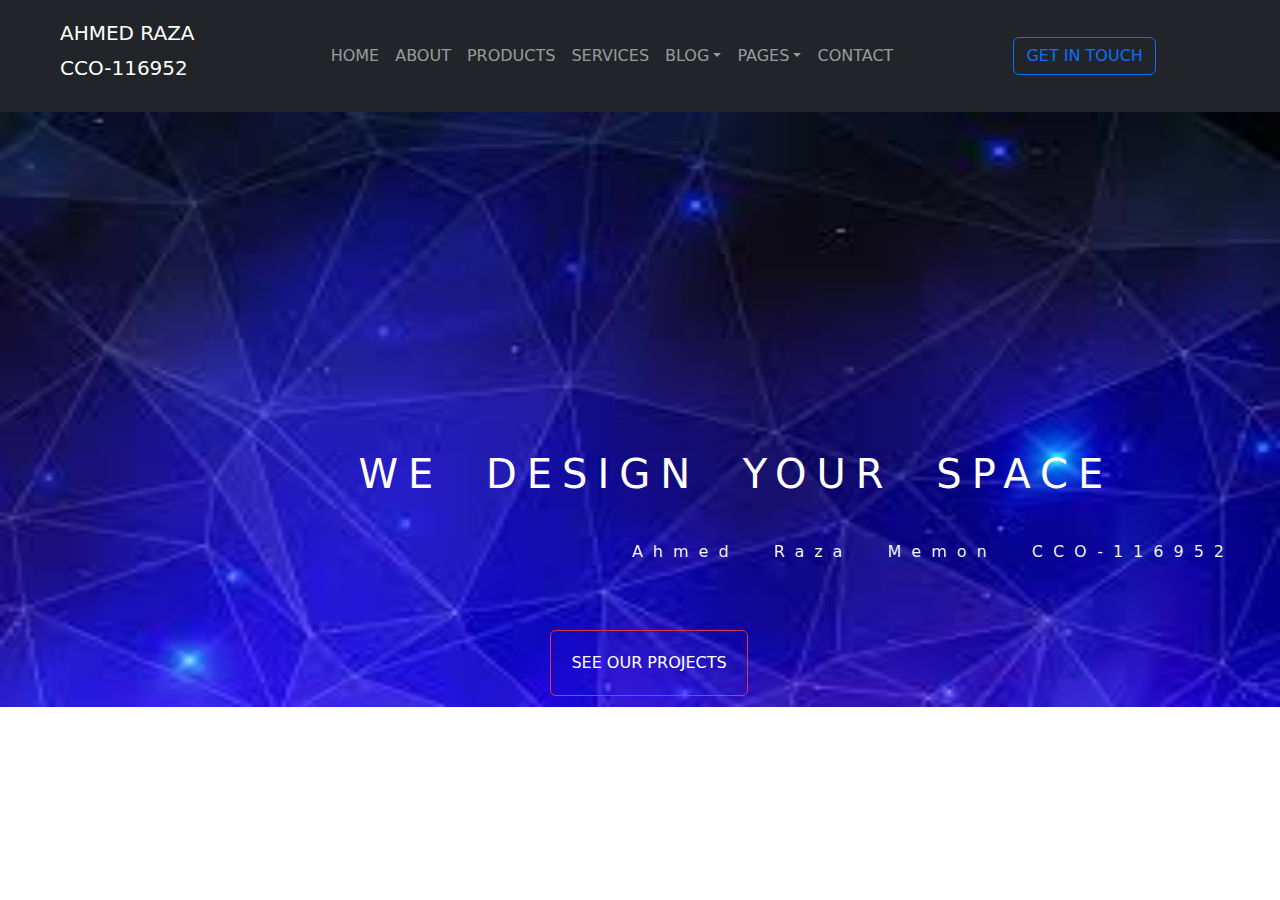
<file: index.html>
<!DOCTYPE html>
<html lang="en">
<head>
    <meta charset="UTF-8">
    <meta name="viewport" content="width=device-width, initial-scale=1.0">
    <link href="https://cdn.jsdelivr.net/npm/bootstrap@5.3.1/dist/css/bootstrap.min.css" rel="stylesheet">
    <script src="https://cdn.jsdelivr.net/npm/bootstrap@5.3.1/dist/js/bootstrap.bundle.min.js"></script>
    <link rel="stylesheet" href="style1.css">
    <title>Home Page 1</title>
</head>
<body>
    <nav class="navbar navbar-expand-sm bg-dark navbar-dark">
        <div class="container-fluid">
          <a class="navbar-brand ms-5 mt-2" href="#">
            <h5>AHMED RAZA</h5>
            <p>CCO-116952</p>
          </a>
          <div class="collapse navbar-collapse d-flex" id="collapsibleNavbar">
            <ul class="navbar-nav ms-auto me-auto">
              <li class="nav-item">
                <a class="nav-link" href="#">HOME</a>
              </li>
              <li class="nav-item">
                <a class="nav-link" href="#">ABOUT</a>
              </li>
              <li class="nav-item">
                <a class="nav-link" href="#">PRODUCTS</a>
              </li> 
              <li class="nav-item">
                <a class="nav-link" href="#">SERVICES</a>
              </li> 

              <li class="nav-item dropdown">
                <a class="nav-link dropdown-toggle" href="#" role="button" data-bs-toggle="dropdown">BLOG</a>
                <ul class="dropdown-menu">
                  <li><a class="dropdown-item" href="#">Link</a></li>
                  <li><a class="dropdown-item" href="#">Another link</a></li>
                  <li><a class="dropdown-item" href="#">A third link</a></li>
                </ul>
              </li>
              <li class="nav-item dropdown">
                <a class="nav-link dropdown-toggle" href="#" role="button" data-bs-toggle="dropdown">PAGES</a>
                <ul class="dropdown-menu">
                  <li><a class="dropdown-item" href="#">Link</a></li>
                  <li><a class="dropdown-item" href="#">Another link</a></li>
                  <li><a class="dropdown-item" href="#">A third link</a></li>
                </ul>
                </li>
                <li class="nav-item">
                    <a class="nav-link" href="#">CONTACT</a>
                  </li>
            </ul>
            <button type="button" class="btn btn-outline-primary me-auto">GET IN TOUCH</button>
          </div>
        </div>
      </nav>
      <div class="img">
        <img src="./images1.jpg" alt="" height="595px" width="100%">
        <h1>WE DESIGN YOUR SPACE</h1>
<marquee behavior="alternate" class="footer">
Ahmed Raza Memon CCO-116952
</marquee>
        
        <button type="button" class="btn btn-outline-danger" id="footer-btn">SEE OUR PROJECTS</button>
      </div>
      
</body>
</html>
</file>
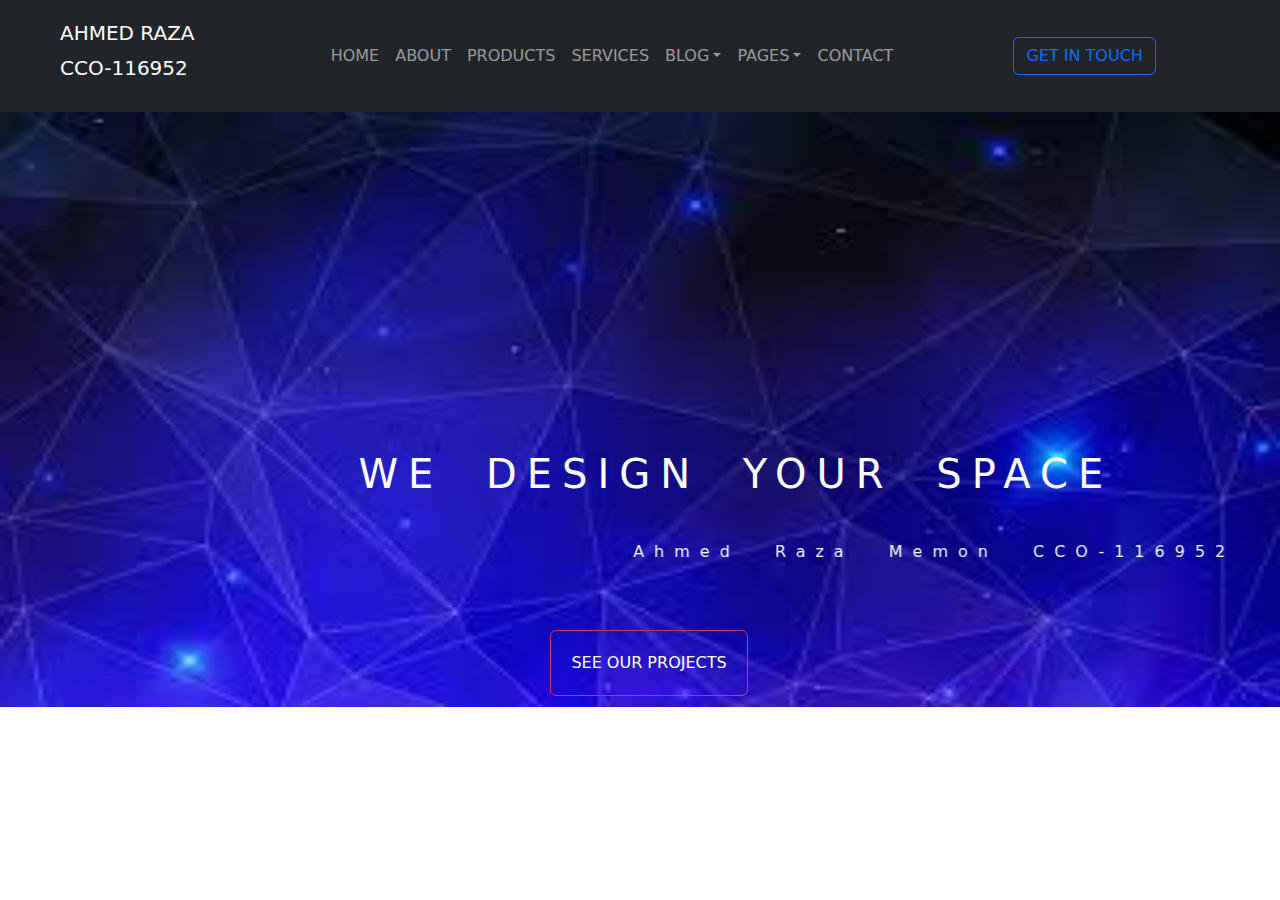
<file: index1.html>
<!DOCTYPE html>
<html lang="en">
<head>
    <meta charset="UTF-8">
    <meta name="viewport" content="width=device-width, initial-scale=1.0">
    <link href="https://cdn.jsdelivr.net/npm/bootstrap@5.3.1/dist/css/bootstrap.min.css" rel="stylesheet">
    <script src="https://cdn.jsdelivr.net/npm/bootstrap@5.3.1/dist/js/bootstrap.bundle.min.js"></script>
    <link rel="stylesheet" href="style1.css">
    <title>Home page 1</title>
</head>
<body>
    <nav class="navbar navbar-expand-sm bg-dark navbar-dark">
        <div class="container-fluid">
          <a class="navbar-brand ms-5 mt-2" href="#">
            <h5>AHMED RAZA</h5>
            <p>CCO-116952</p>
          </a>
          <div class="collapse navbar-collapse d-flex" id="collapsibleNavbar">
            <ul class="navbar-nav ms-auto me-auto">
              <li class="nav-item">
                <a class="nav-link" href="#">HOME</a>
              </li>
              <li class="nav-item">
                <a class="nav-link" href="#">ABOUT</a>
              </li>
              <li class="nav-item">
                <a class="nav-link" href="#">PRODUCTS</a>
              </li> 
              <li class="nav-item">
                <a class="nav-link" href="#">SERVICES</a>
              </li> 

              <li class="nav-item dropdown">
                <a class="nav-link dropdown-toggle" href="#" role="button" data-bs-toggle="dropdown">BLOG</a>
                <ul class="dropdown-menu">
                  <li><a class="dropdown-item" href="#">Link</a></li>
                  <li><a class="dropdown-item" href="#">Another link</a></li>
                  <li><a class="dropdown-item" href="#">A third link</a></li>
                </ul>
              </li>
              <li class="nav-item dropdown">
                <a class="nav-link dropdown-toggle" href="#" role="button" data-bs-toggle="dropdown">PAGES</a>
                <ul class="dropdown-menu">
                  <li><a class="dropdown-item" href="#">Link</a></li>
                  <li><a class="dropdown-item" href="#">Another link</a></li>
                  <li><a class="dropdown-item" href="#">A third link</a></li>
                </ul>
                </li>
                <li class="nav-item">
                    <a class="nav-link" href="#">CONTACT</a>
                  </li>
            </ul>
            <button type="button" class="btn btn-outline-primary me-auto">GET IN TOUCH</button>
          </div>
        </div>
      </nav>
      <div class="img">
        <img src="./images1.jpg" alt="" height="595px" width="100%">
        <h1>WE DESIGN YOUR SPACE</h1>
<marquee behavior="alternate" class="footer">
Ahmed Raza Memon CCO-116952
</marquee>
        
        <button type="button" class="btn btn-outline-danger" id="footer-btn">SEE OUR PROJECTS</button>
      </div>
      
</body>
</html>
</file>
<file: style1.css>
body{
    margin: 0px;
    padding: 0px;
}
header{
    height: 100px;
    width: 100%;
    padding-left: 7%;
    border: 2px solid red;
}
h2{
    margin-bottom: 0px;
}
p{
    margin-top: 0px;
    
} 
img{
    position: relative;
}
h1{
    position: absolute;
    top: 50%;
    left: 28%;
    word-spacing: 20px;
    letter-spacing: 10px;
    color: white;
}
.footer{
    position: absolute;
    top: 60%;
    left: 0%;
    word-spacing: 20px;
    letter-spacing: 10px;
    color: white;
}
#footer-btn{
    position: absolute;
    top: 70%;
    left: 43%;
    color: white;
    padding: 20px;
}
</file>
